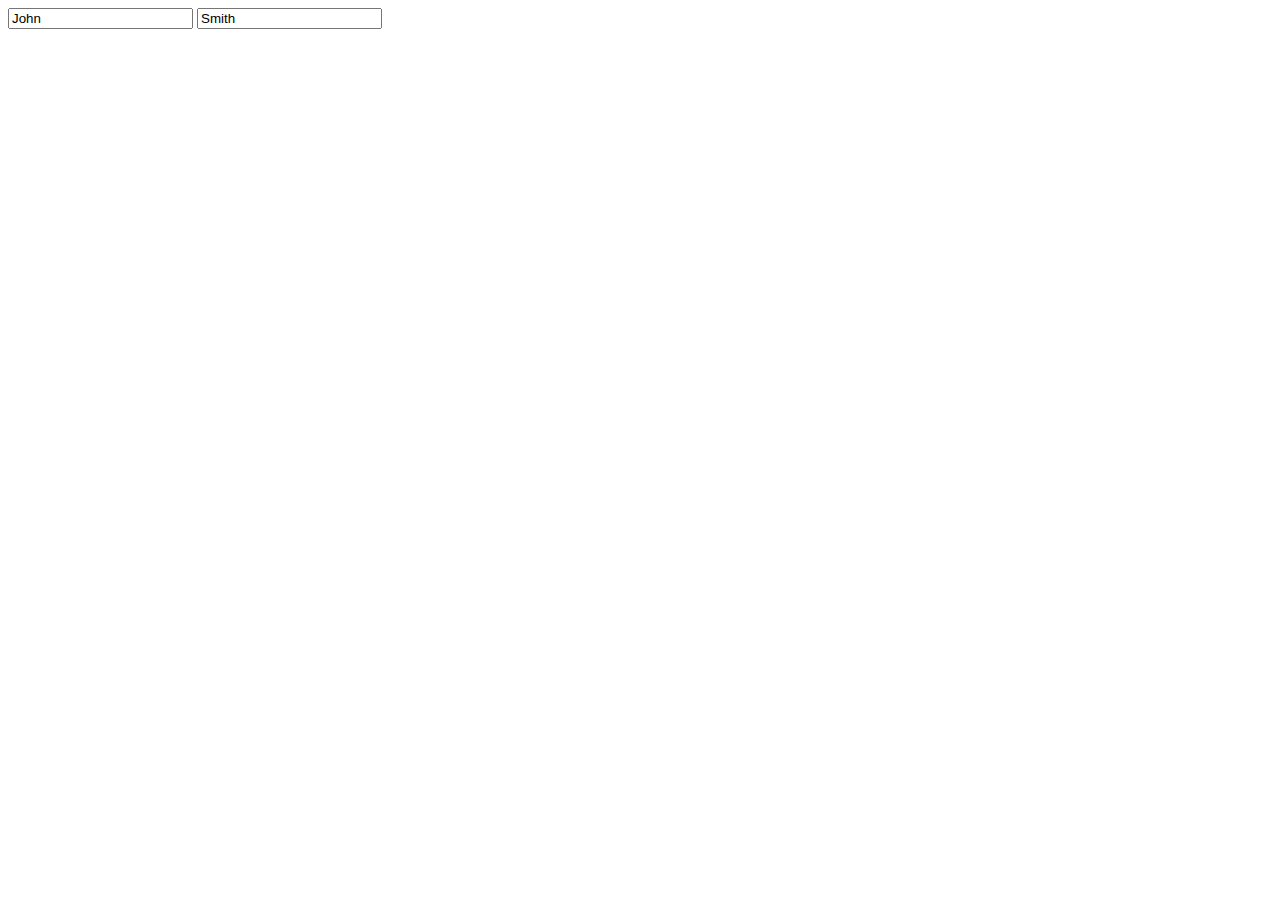
<file: postdata.html>
<!DOCTYPE html>
<html lang="en" dir="ltr">
  <head>
    <meta charset="utf-8">
    <title></title>
  </head>
  <body>
    <form name="person">
      <input name="name" value="John">
      <input name="surname" value="Smith">
    </form>

    <script>
      // pre-fill FormData from the form
      // let formData = new FormData(document.forms.person);
      // console.log(formData);

      // add one more field
      // formData.append("middle", "Lee");
      // console.log(formData);

      // send it out
      // let xhr = new XMLHttpRequest();
      // xhr.open("POST", "https://javascript.info/article/xmlhttprequest/post/user");
      // xhr.send(formData);

      // xhr.onload = () => console.log(xhr.response);

      let xhr = new XMLHttpRequest();

      let json = JSON.stringify({
        name: "John",
        surname: "Smith"
      });

      xhr.open("POST", 'https://javascript.info/submit',{ mode:'no-cors'})
      xhr.setRequestHeader('Access-Control-Allow-Origin', "*");
      xhr.setRequestHeader('Access-Control-Allow-Headers', "*");
      xhr.withCredentials = false;
      xhr.send(json);

      xhr.onload = () => console.log(xhr.response);
    </script>
  </body>
</html>
</file>
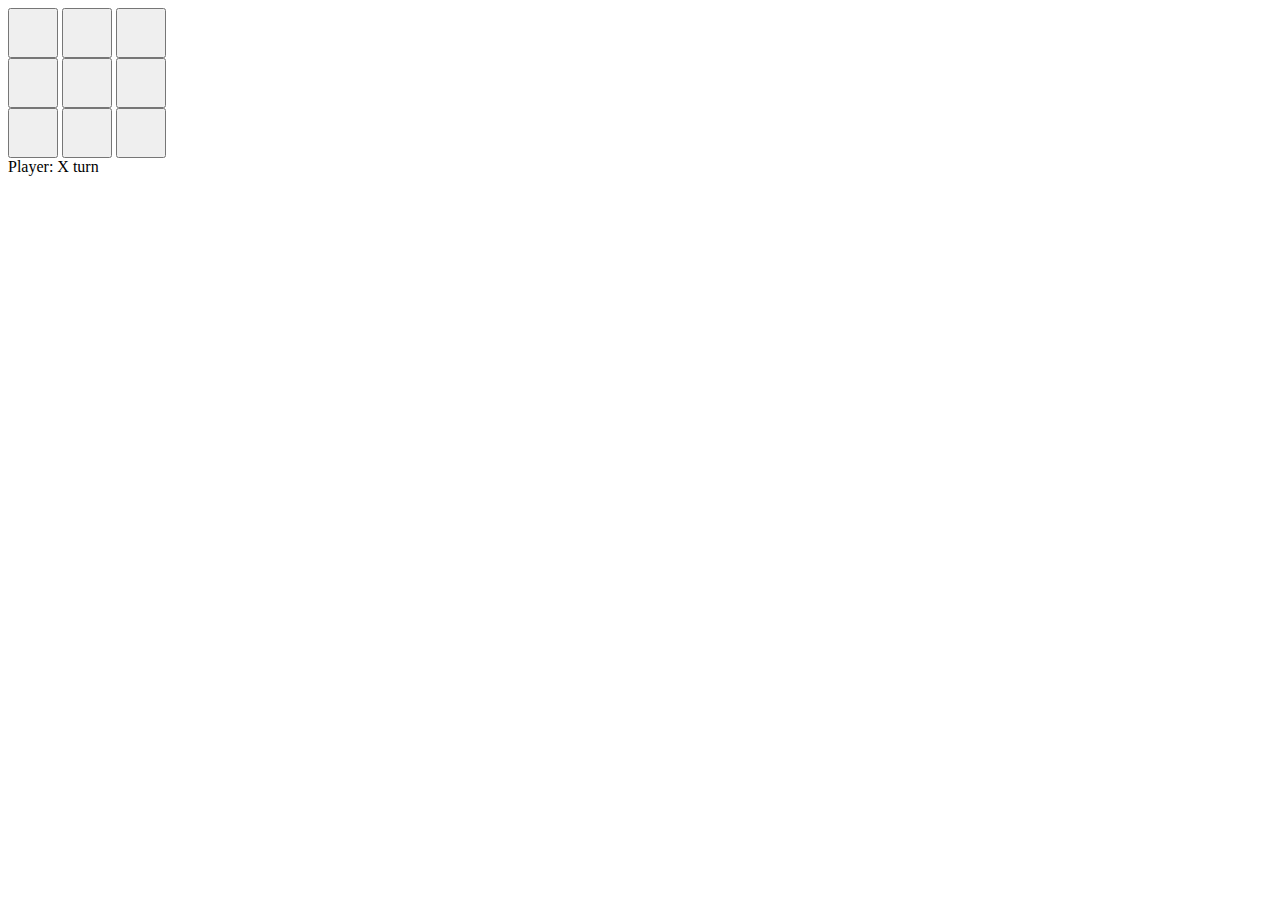
<file: tic-tac-toe.html>
<!DOCTYPE html>
<html lang="en" dir="ltr">
  <head>
    <meta charset="utf-8">
    <title></title>
    <style>
      .button {
        width:50px;
        height: 50px;
        font-size: 15px;
        line-height: 26px;
        padding: 14px;
      }

    </style>
  </head>
  <body>
    <div class="board">


    <div class="row">
      <button type="button" class="button" onclick="play(this,0)"></button>
      <button type="button" class="button" onclick="play(this,1)"></button>
      <button type="button" class="button" onclick="play(this,2)"></button>
    </div>
    <div class="row">
      <button type="button" class="button" onclick="play(this,3)"></button>
      <button type="button" class="button" onclick="play(this,4)"></button>
      <button type="button" class="button" onclick="play(this,5)"></button>
    </div>
    <div class="row">
      <button type="button" class="button" onclick="play(this,6)"></button>
      <button type="button" class="button" onclick="play(this,7)"></button>
      <button type="button" class="button" onclick="play(this,8)"></button>
    </div>
    <div class="" id="message">

    </div>
    </div>
  </body>
  <script type="text/javascript">

  let message = document.getElementById('message');
  let player = 'X';

  message.innerText = 'Player: ' + player + ' turn';

  let board = [];

  for(let i = 0; i < 9; i++) {
    board[i] = -1;
  };

  const play = (elem,inx) => {
    if(board[inx] != -1){
      message.innerText = 'Opps... try agian!' +' Player: ' + player + ' turn'
      return;
    }
    elem.innerText = player;

    board[inx] = player;
    if(player == 'X'){
      player = 'O';
    }
    else{
      player = 'X';
    }
    message.innerText = 'Player: ' + player + ' turn';
    let winner = check_win(board);

    if(winner!=-1){
      message.innerText = 'The winner is ' + winner;
    }
    else{
      if(!(board.includes(-1))){
        message.innerText = 'No winner';
      }
    }
  }


  const check_win = (board) => {
      const win_cond = [
        [0, 1, 2],
        [3, 4, 5],
        [6, 7, 8],
        [0, 3, 6],
        [1, 4, 7],
        [2, 5, 8],
        [0, 4, 8],
        [2, 4, 6]
      ];
      for (item of win_cond) {
        if (  board[item[0]] === board[item[1]] && board[item[1]] === board[item[2]] ){
                if (board[item[0]] != -1) {
                    return board[item[0]];
                }
         }
      }
      return -1;
  }

  </script>
</html>
</file>
